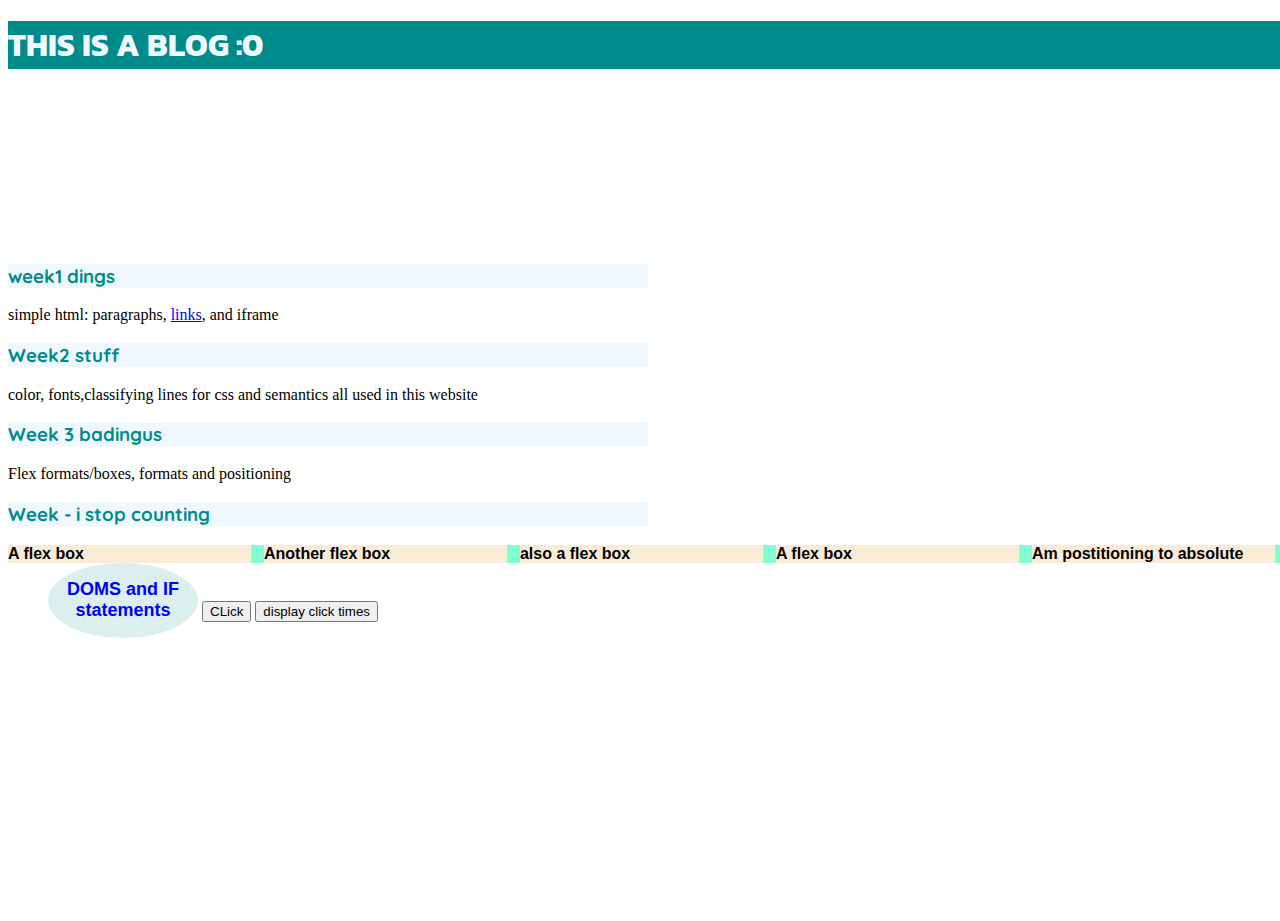
<file: index.html>
<!DOCTYPE html>
<html>

<head>
  <meta charset="utf-8">
  <meta name="viewport" content="width=device-width">
  <title>ID DEVELOPEMNT BLOGG</title>
  <link href="style.css" rel="stylesheet" type="text/css" />
  <style>
    @import url('https://fonts.googleapis.com/css2?family=Kanit:ital,wght@0,200;0,300;1,200;1,300&family=Quicksand:wght@300&display=swap');
  </style>
</head>

<body>
  <header>
    <h1>THIS IS A BLOG :0</h1>
  </header>
  <iframe width="150" src="https://www.youtube.com/embed/-qz6-2FASlY" title="YouTube video player" frameborder="0"
    allow="accelerometer; autoplay; clipboard-write; encrypted-media; gyroscope; picture-in-picture"
    allowfullscreen></iframe>
  <section>
    <h3 class="week">week1 dings</h3>
    <p>simple html: paragraphs, <a href="#">links</a>, and iframe </p>

    <h3 class="week">Week2 stuff</h3>
    <p>color, fonts,classifying lines for css and semantics all used in this website</p>

    <h3 class="week">Week 3 badingus</h3>
    <p>Flex formats/boxes, formats and positioning</p>

    <h3 class="week">Week - i stop counting</h3>
    <div class="parent">
        <div class="flexing">A flex box</div>
        <div class="flexing">Another flex box</div>
        <div class="flexing">also a flex box</div>
        <div class="flexing">A flex box</div>
        <div class="flexing">Am postitioning to absolute</div>
    </div>
    <button onclick="isclick()" id="button"class="blue">DOMS and IF statements</button>
    <button onclick="hasclick()" class="hehe">CLick</button>
    <button onclick="wasclick()" class="hehe2">display click times</button>
    
  </section>
  <script src="script.js" defer></script>
</body>

</html>
</file>
<file: style.css>
html, body {
    height: 100%;
    width: 100%;
  }
header{color: aliceblue;
    background-color: darkcyan;
    font-family: kanit;

}
.week{color: darkcyan;
    background-color: aliceblue;
    font-family: Quicksand;
    font-style: light;
    width: 50%;
}
.parent{
    display: flex;
    flex-wrap: wrap;
    width: 100%;
    height: 20%;
    background-color: aquamarine;
    font-weight: bold;
    font-family: Arial;
}
.flexing{
    position: relative;
    background-color: antiquewhite;
    width: 19%;
    margin-right: 1%;
    border-color: brown;
}
#button{
    border: none;
    width: 150px;
    height: 75px;
    font-weight: bold;
    cursor: pointer;
    font-size: large;
    margin-left: 40px;
    padding-left: 12px;
    padding-right: 12px;
    border-radius: 50%;
}
.blue{
    color: blue;
    background-color: rgba(162, 214, 213, .4);
}
.red{
    color: rgb(103, 26, 26);
    background-color: rgba(209, 140, 140.4);
}
#button :hover{
    opacity: .4;
}
.peepee{
    background-color: blue;
    color: azure;
}
</file>
